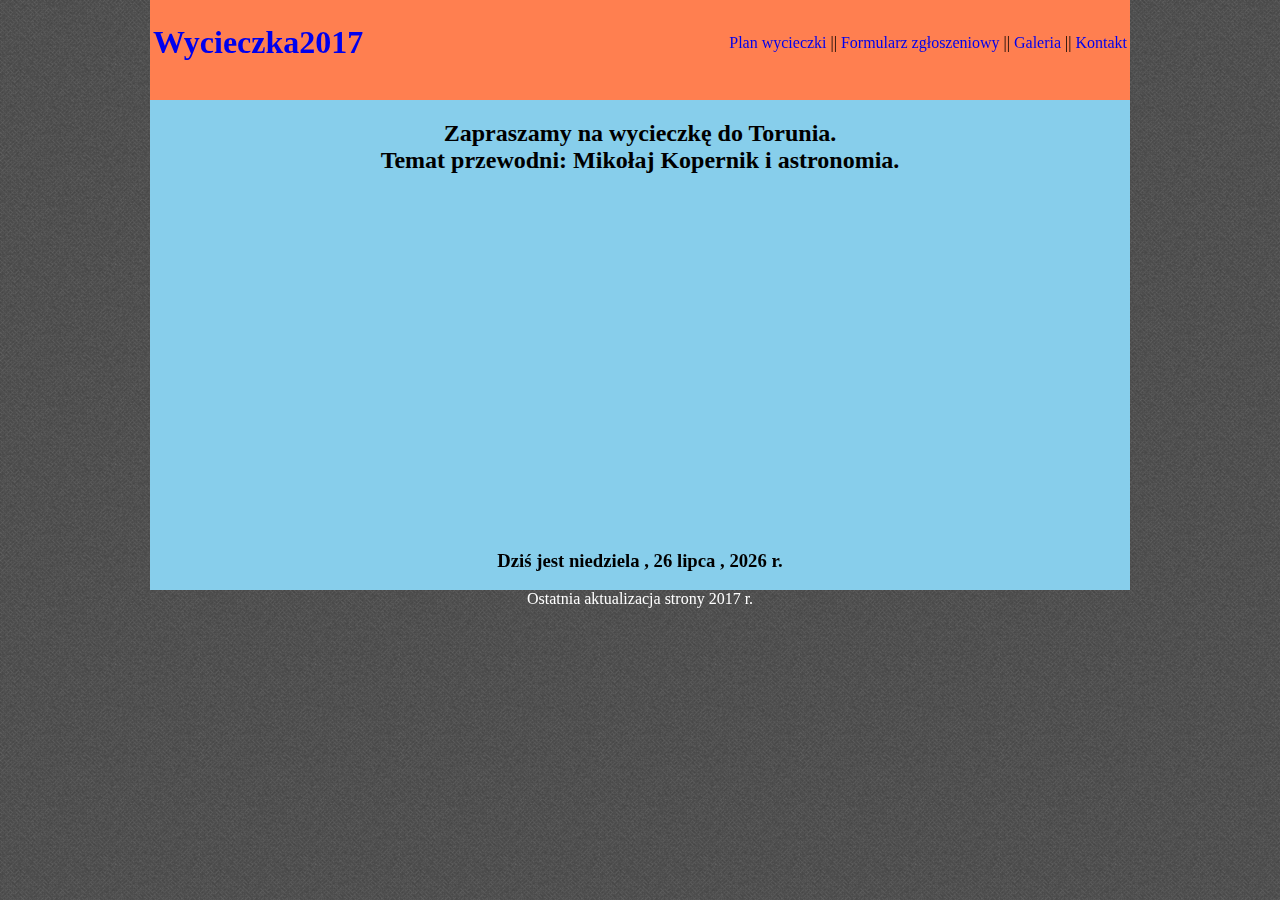
<file: index.html>
<!DOCTYPE html>
 <html lang="pl">
 <head>
 <meta charset="utf-8">
 <title>Wycieczka do Torunia - lab.03</title>
  <meta name="description" content="...">
 <meta name="keywords" content="Toruń, wycieczka">
 <meta name="author" content="NN">
 <meta http-equiv="X-Ua-Compatible" content="IE=edge,chrome=1">
 <link rel="stylesheet" href="main03.css">
 <script src="code.js"></script>
  </head>
 <body>
<div class="container"> 
<div class="logo"> 
<!-- logo i menu nawigacyjne -->
<table width="100%" border="0">
<tr>
<td align="left">
<h1><a href="index.html">Wycieczka2017</a></h1>
</td>
<td align="right">
<a href="plan_wycieczki.html">Plan wycieczki</a> || 
<a href="formularz_zgloszeniowy.html">Formularz zgłoszeniowy</a> || 
<a href="galeria.html">Galeria</a> || 
<a href="kontakt.html">Kontakt</a>
</td>
</tr>
</table>

</div>

	<div class="content">
	<h2> Zapraszamy na wycieczkę do Torunia.<br>
	Temat przewodni: Mikołaj Kopernik i astronomia.</h2>
	<iframe width="560" height="315" src="https://www.youtube.com/embed/q-j1vVQgRj4" frameborder="0" allow="accelerometer; autoplay; encrypted-media; gyroscope; picture-in-picture" allowfullscreen></iframe>
	<br><br>
<h3><SCRIPT>document.write("Dziś jest " + podaj_date())</SCRIPT>
</h3>

</div>
	<div class="footer">Ostatnia aktualizacja strony 2017 r.</div>
			</div>
</body>
</html>
</file>
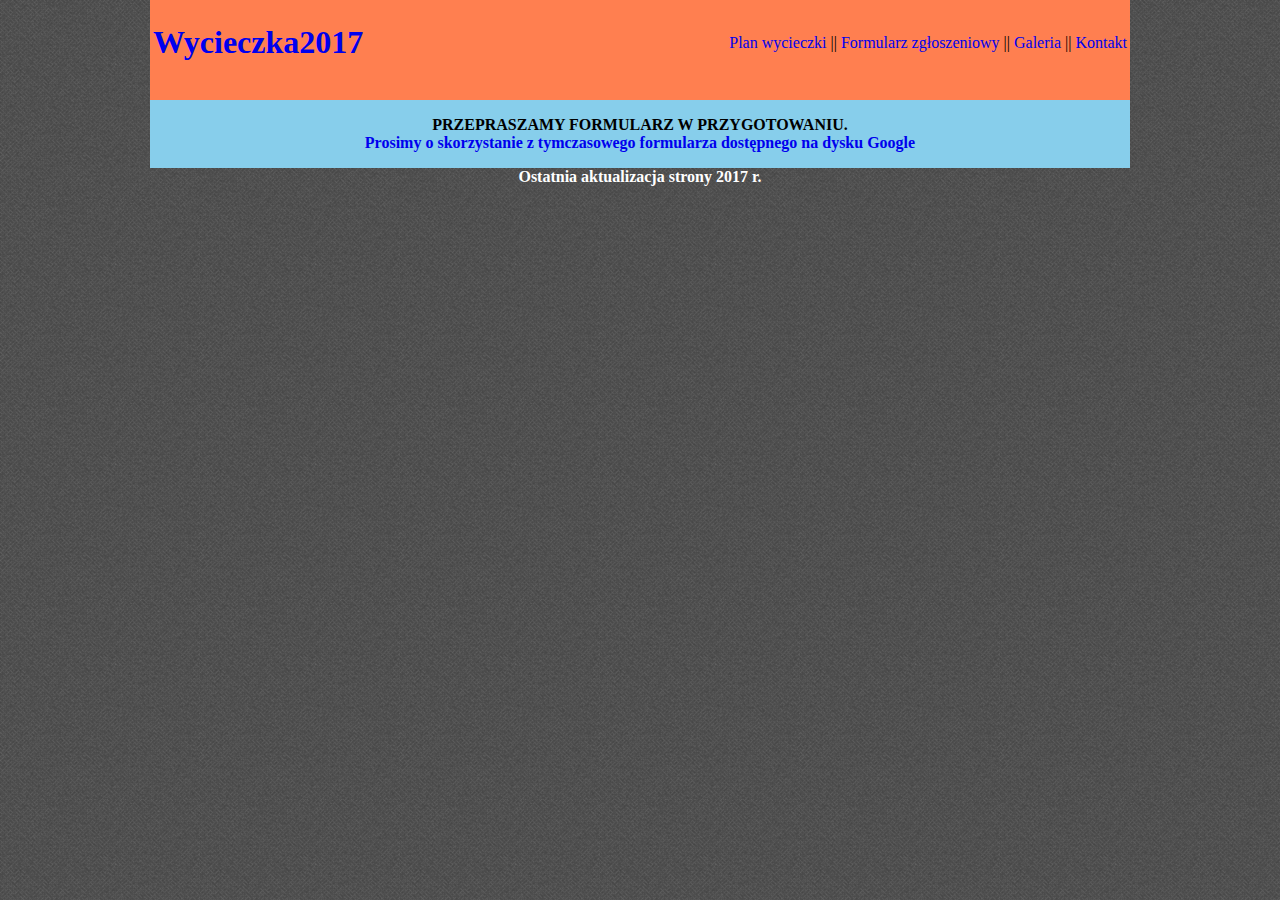
<file: formularz_zgloszeniowy.html>
<!DOCTYPE html>
 <html lang="pl">
 <head>
 <meta charset="utf-8">
 <title>Wycieczka do Torunia - lab.03</title>
  <meta name="description" content="...">
 <meta name="keywords" content="Toruń, wycieczka">
 <meta name="author" content="NN">
 <meta http-equiv="X-Ua-Compatible" content="IE=edge,chrome=1">
 <link rel="stylesheet" href="main03.css">
 <script src="code.js"></script>
  </head>
 <body>
<div class="container"> 
<div class="logo"><table width="100%" border="0">
<tr>
<td align="left">
<h1><a href="index.html">Wycieczka2017</a></h1>
</td>
<td align="right">
<a href="plan_wycieczki.html">Plan wycieczki</a> || 
<a href="formularz_zgloszeniowy.html">Formularz zgłoszeniowy</a> || 
<a href="galeria.html">Galeria</a> || 
<a href="kontakt.html">Kontakt</a>
</td>
</tr>
</table>
</div>
	<div class="content"><p align="center"><b>PRZEPRASZAMY FORMULARZ W PRZYGOTOWANIU.<br><a href="https://forms.gle/vJVM5LXGiUycQxEK8"> Prosimy o skorzystanie z tymczasowego formularza dostępnego na dysku Google</a><b><p>

</div>
	<div class="footer">Ostatnia aktualizacja strony 2017 r.</div>
			</div>
</body>
</html>
</file>
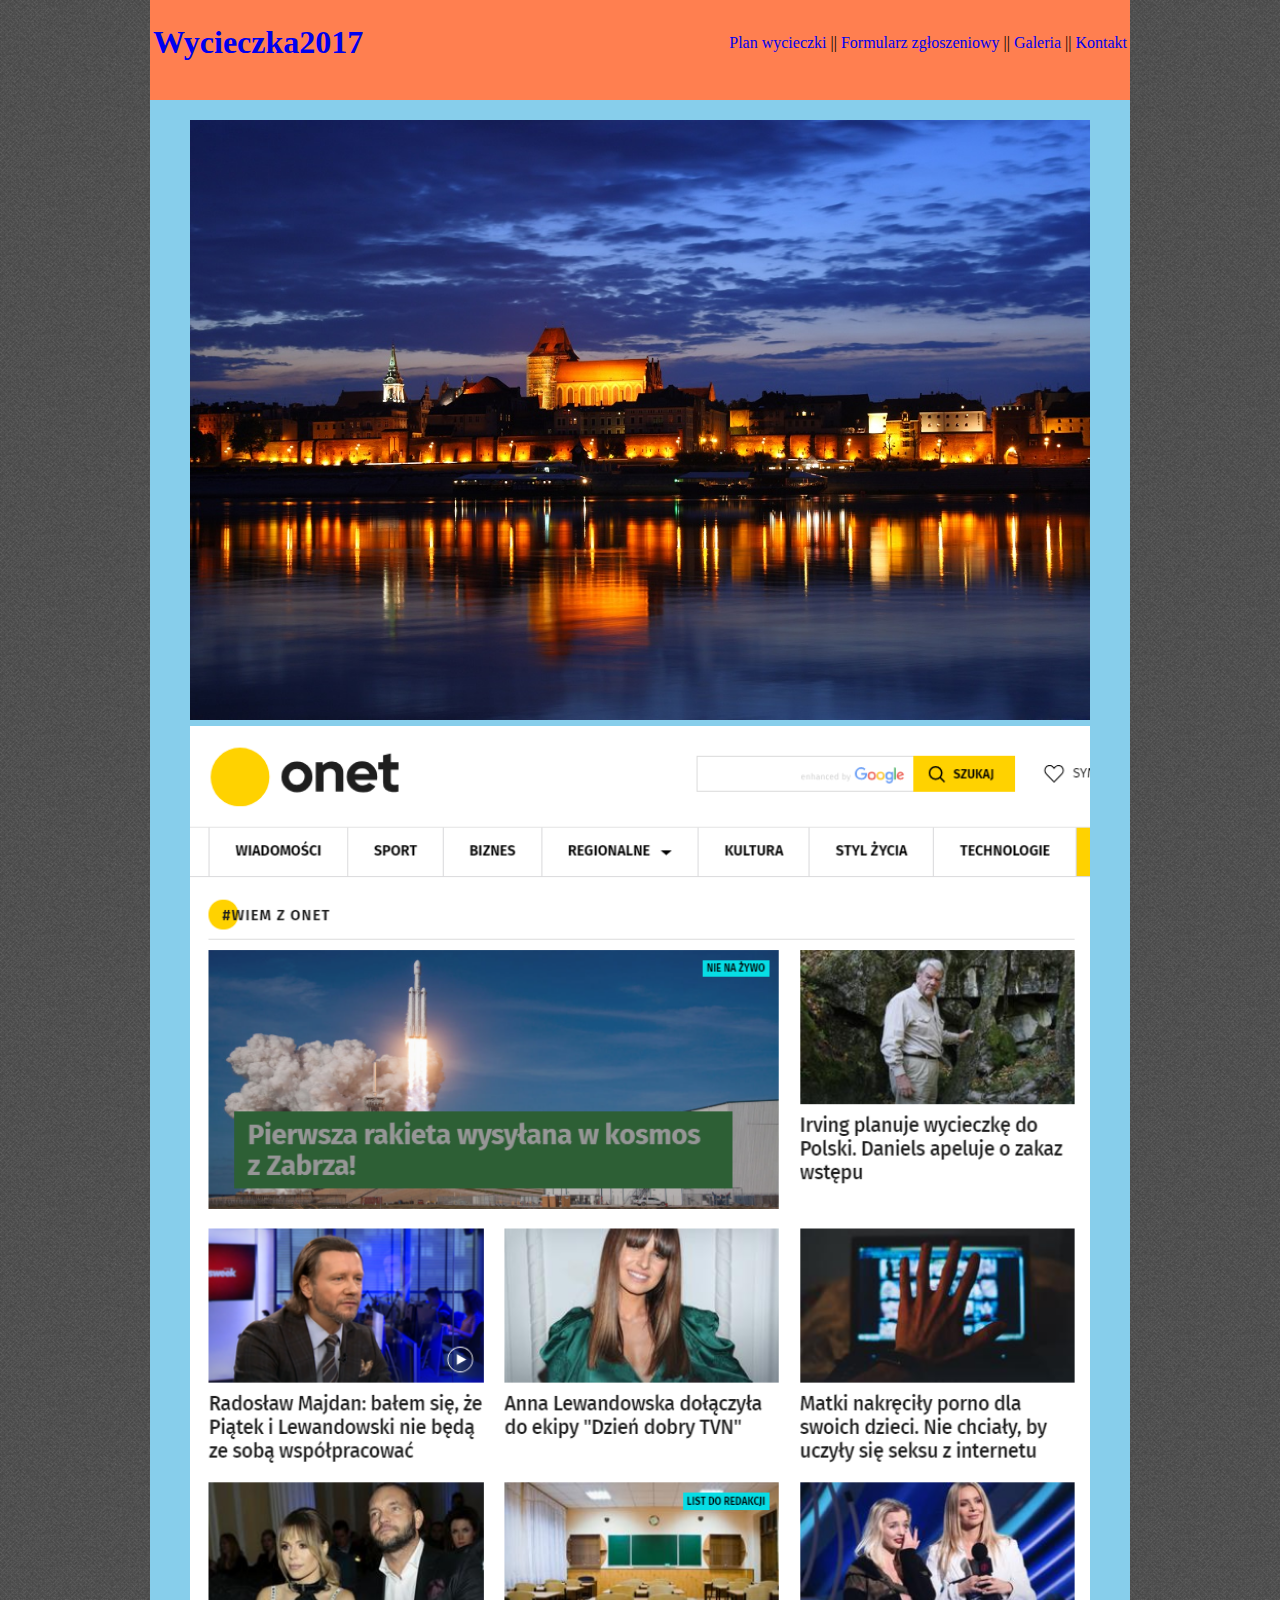
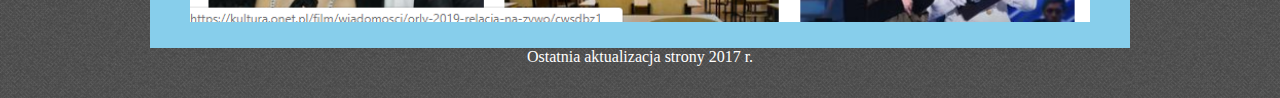
<file: galeria.html>
<!DOCTYPE html>
 <html lang="pl">
 <head>
 <meta charset="utf-8">
 <title>Wycieczka do Torunia - lab.03</title>
  <meta name="description" content="...">
 <meta name="keywords" content="Toruń, wycieczka">
 <meta name="author" content="NN">
 <meta http-equiv="X-Ua-Compatible" content="IE=edge,chrome=1">
 <link rel="stylesheet" href="main03.css">
 <script src="code.js"></script>
  </head>
 <body>
<div class="container"> 
<div class="logo"> <table width="100%" border="0">
<tr>
<td align="left">
<h1><a href="index.html">Wycieczka2017</a></h1>
</td>
<td align="right">
<a href="plan_wycieczki.html">Plan wycieczki</a> || 
<a href="formularz_zgloszeniowy.html">Formularz zgłoszeniowy</a> || 
<a href="galeria.html">Galeria</a> || 
<a href="kontakt.html">Kontakt</a>
</td>
</tr>
</table>
</div>
	<div class="content">
	<h2>
	<img src="./images/torun.jpg"width="900" >
	<br>
	<img src="./images/ONET_XD.png" width="900">
	</h2>
	</div>
	<div class="footer">Ostatnia aktualizacja strony 2017 r.</div>
			</div>
</body>
</html>
</file>
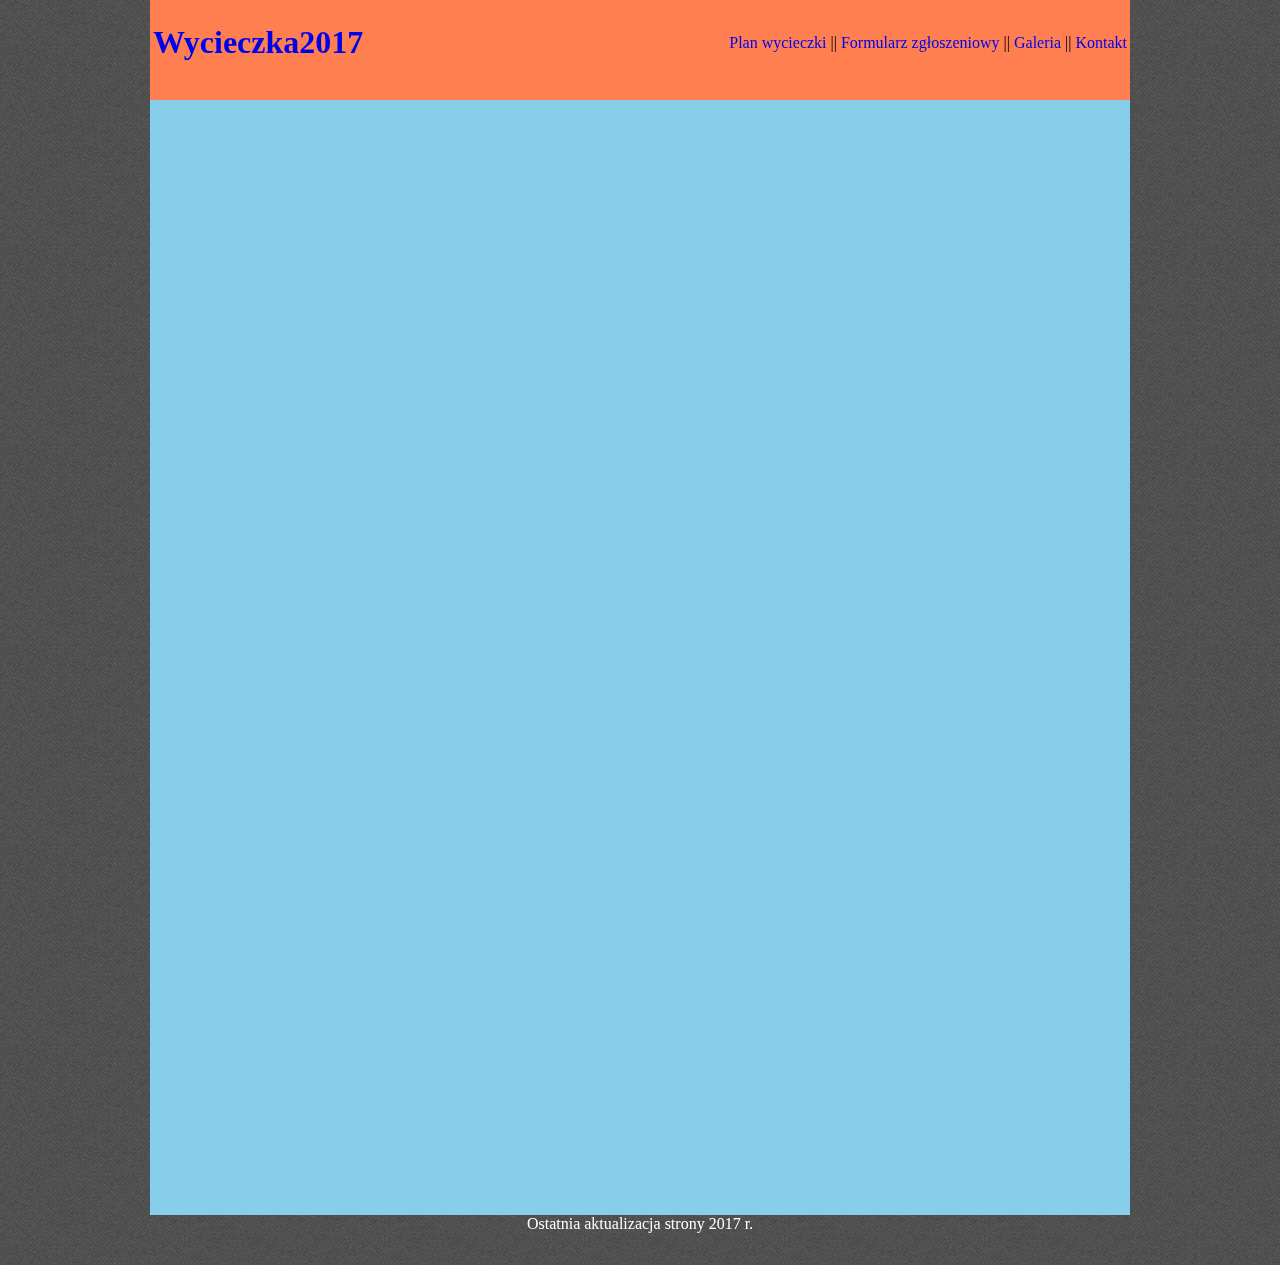
<file: kontakt.html>
<!DOCTYPE html>
 <html lang="pl">
 <head>
 <meta charset="utf-8">
 <title>Wycieczka do Torunia - lab.03</title>
  <meta name="description" content="...">
 <meta name="keywords" content="Toruń, wycieczka">
 <meta name="author" content="NN">
 <meta http-equiv="X-Ua-Compatible" content="IE=edge,chrome=1">
 <link rel="stylesheet" href="main03.css">
 <script src="code.js"></script>
  </head>
 <body>
<div class="container"> 
<div class="logo"><table width="100%" border="0">
<tr>
<td align="left">
<h1><a href="index.html">Wycieczka2017</a></h1>
</td>
<td align="right">
<a href="plan_wycieczki.html">Plan wycieczki</a> || 
<a href="formularz_zgloszeniowy.html">Formularz zgłoszeniowy</a> || 
<a href="galeria.html">Galeria</a> || 
<a href="kontakt.html">Kontakt</a>
</td>
</tr>
</table>
</div>
	<div class="content"><h2><iframe src="https://docs.google.com/forms/d/e/1FAIpQLSeAQAFSsVf4DzT9mXu5sUEiRHR94q0GY52FZ72-RtASxTBLjA/viewform?embedded=true" width="640" height="1069" frameborder="0" marginheight="0" marginwidth="0">Ładuję...</iframe></h2></div>
	<div class="footer">Ostatnia aktualizacja strony 2017 r.</div>
			</div>
</body>
</html>
</file>
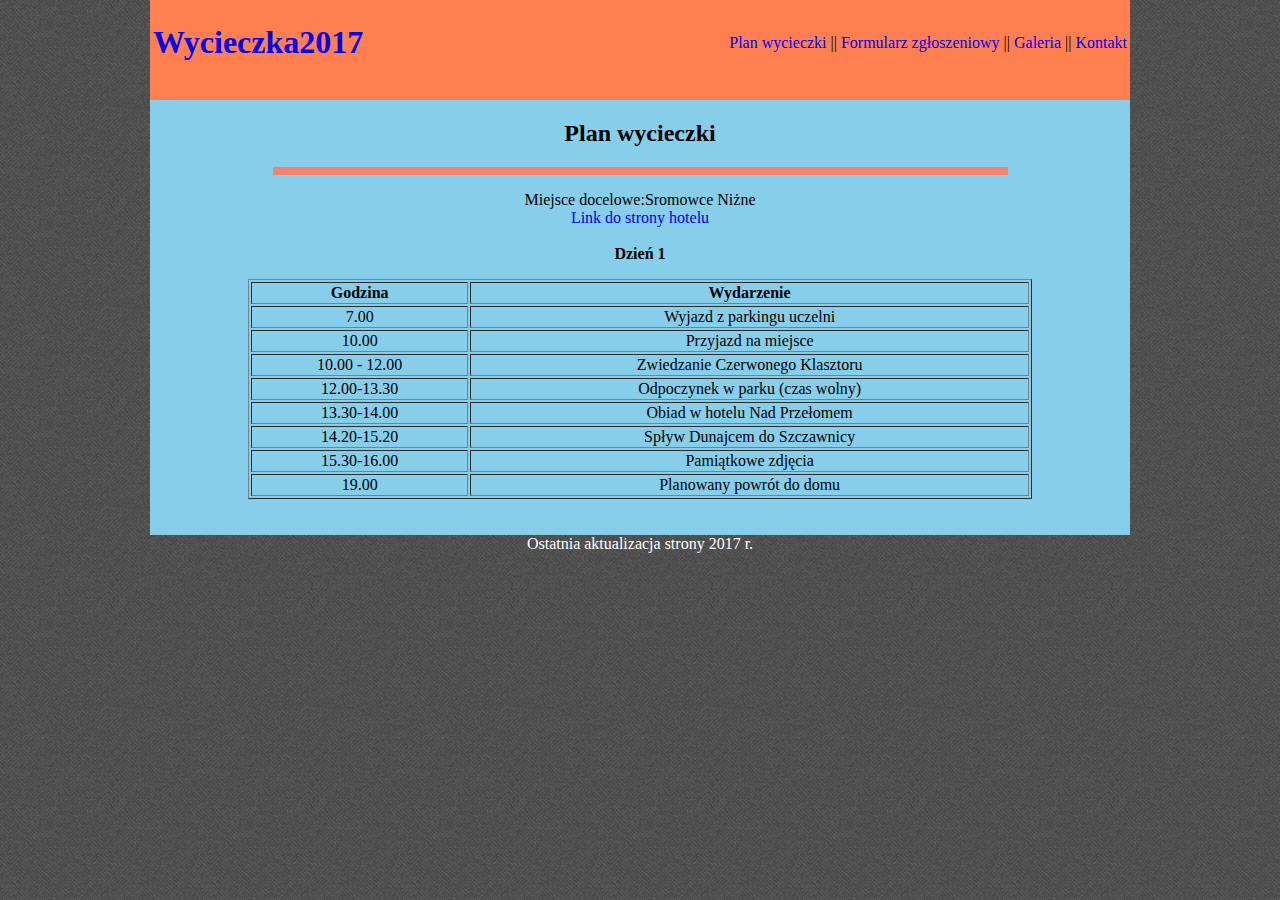
<file: plan_wycieczki.html>
<!DOCTYPE html>
 <html lang="pl">
 <head>
 <meta charset="utf-8">
 <title>Wycieczka do Torunia - lab.03</title>
  <meta name="description" content="...">
 <meta name="keywords" content="Toruń, wycieczka">
 <meta name="author" content="NN">
 <meta http-equiv="X-Ua-Compatible" content="IE=edge,chrome=1">
 <link rel="stylesheet" href="main03.css">
 <script src="code.js"></script>
  </head>
 <body>
<div class="container"> 
<div class="logo"><table width="100%" border="0">
<tr>
<td align="left">
<h1><a href="index.html">Wycieczka2017</a></h1>
</td>
<td align="right">
<a href="plan_wycieczki.html">Plan wycieczki</a> || 
<a href="formularz_zgloszeniowy.html">Formularz zgłoszeniowy</a> || 
<a href="galeria.html">Galeria</a> || 
<a href="kontakt.html">Kontakt</a>
</td>
</tr>
</table>
</div>
	<div class="content"><h2>Plan wycieczki</h2>
<hr style="background: salmon; border:0;" width="75%" size="10" noshade>
	<p align="center">Miejsce docelowe:Sromowce Niżne<br>
	<a href="http://www.nadprzelomem.pl/" target="_blank">Link do strony hotelu</a><br><br>
	<b>Dzień 1</b><p>
	<table align="center" width="80%" border="1">
 <tr>
 <td><b>Godzina</b></td> <td><b>Wydarzenie</b></td> 
 </tr>
 <tr>
 <td>7.00</td> <td>Wyjazd z parkingu uczelni</td> 
 </tr>
 <tr>
 <td>10.00</td> <td>Przyjazd na miejsce</td> 
 </tr>
 <tr>
 <td>10.00 - 12.00</td> <td>Zwiedzanie Czerwonego Klasztoru</td> 
 </tr>
 <tr>
 <td>12.00-13.30</td> <td>Odpoczynek w parku (czas wolny)</td> 
 </tr>
 <tr>
 <td>13.30-14.00</td> <td>Obiad w hotelu Nad Przełomem</td> 
 </tr>
  <tr>
 <td>14.20-15.20</td> <td>Spływ Dunajcem do Szczawnicy</td> 
 </tr>
  <tr>
 <td>15.30-16.00</td> <td>Pamiątkowe zdjęcia</td> 
 </tr>
  <tr>
 <td>19.00</td> <td>Planowany powrót do domu</td> 
 </tr>
</table><br><br></div>
	<div class="footer">Ostatnia aktualizacja strony 2017 r.</div>
			</div>
</body>
</html>
</file>
<file: main03.css>
body
{
	/* background-color: white; */
	background-image: url(images/tweed.png);
	/* Background pattern from subtlepatterns.com */
	margin: 0;
}

.container
{
	/* background-color: white; */
	background-image: url(images/tweed.png);
	width: 980px;
	/* height: 800px; */
	margin: auto;
}

.logo
{
	background-color: coral;
	width: 100%;
	height: 100px;
	margin: auto;
}

.content
{
	background-color: skyblue;
	width: 100%;
	/* height: 500px; */
	float: left;
	text-align:center;
}
.footer
{
	/* background-color: RebeccaPurple; */
	background-image: url(images/tweed.png);
	width: 100%;
	height: 50px;
	clear: both;
	text-align:center;
	color:white;
}


a:link
{
 text-decoration: none;
}
a:visited
{
 text-decoration: none;
}
a:hover {
 text-decoration: underline;
}
a:active {
 text-decoration: none;
}
</file>
